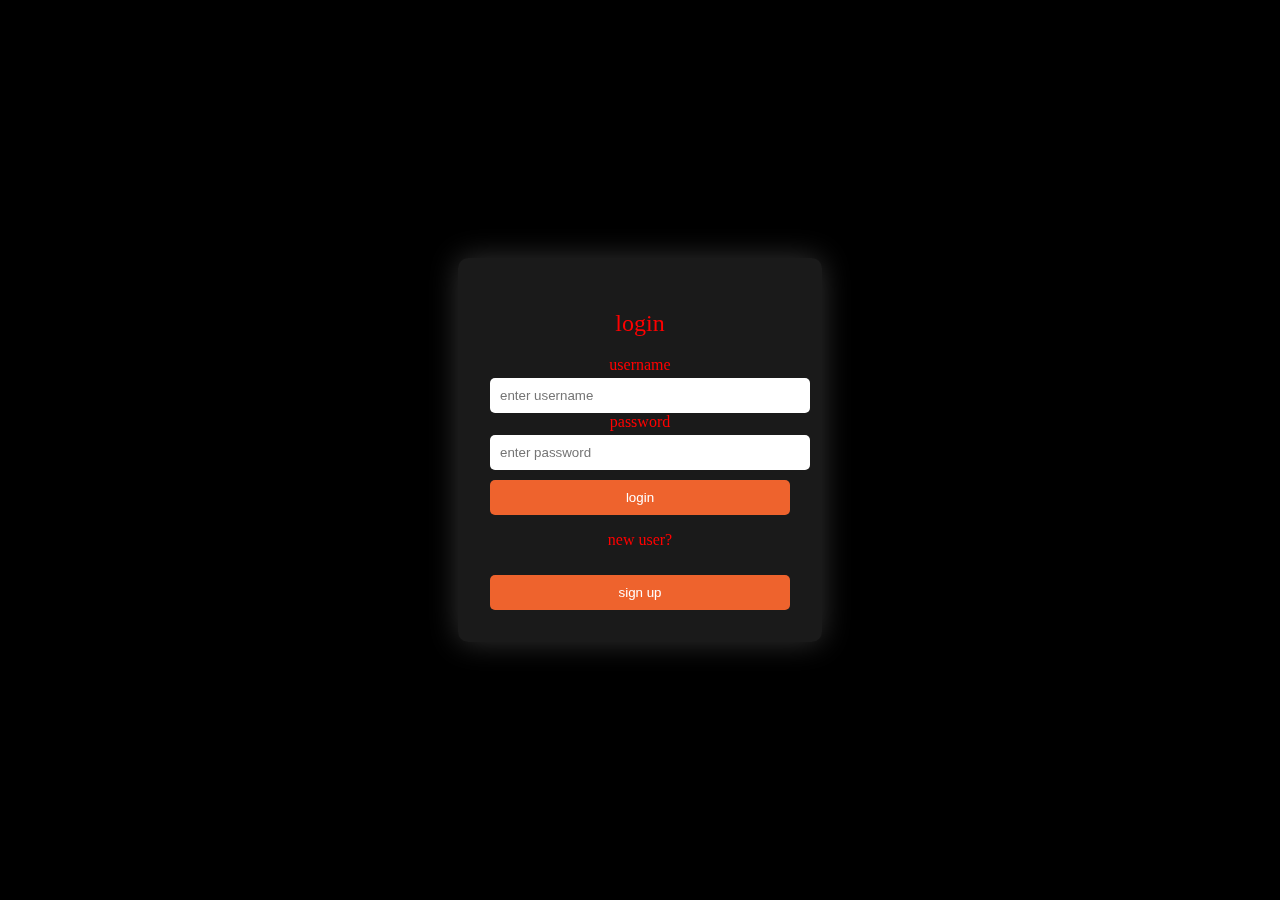
<file: index.html>
<!DOCTYPE html>
<html lang="en">
<head>
    <meta charset="UTF-8">
    <meta name="viewport" content="width=device-width, initial-scale=1.0">
    <title>Document</title>
    <style>
        body {
  background-color: black;
  height: 100vh;
  margin: 0;
  display: flex;
  justify-content: center;  
  align-items: center;      
}

.page {
  background: rgba(255, 255, 255, 0.1); 
  padding: 2rem;
  border-radius: 10px;
  color:red;
  backdrop-filter: blur(10px); 
  -webkit-backdrop-filter: blur(10px); 
  box-shadow: 0 0 30px rgba(255, 255, 255, 0.2);
  width: 300px;
  text-align: center;
}

.page h2{
    color:red;
    font-weight: 500;
}
input {
  width: 100%;
  padding: 10px;
  margin-top: 4px;
  border-radius: 5px;
  border: none;
  outline: none;
}

button {
  margin-top: 10px;
  width: 100%;
  padding: 10px;
  background-color: #ee632d;
  border: none;
  border-radius: 5px;
  color: white;
  cursor: pointer;
}
        </style>
</head>
<body>
    <div class="page">
        <h2>login</h2>
        
            
            <form>
                <div class="username">
                    <label for="user">username</label>
                    <input type="text" id="user" placeholder="enter username">
                </div>
                    <div class="password">
                    <label for="user1">password</label>
                    <input type="password" id="user1" placeholder="enter password">
                </div>
            </form>
            <div class="login">
                <button type="submit">login</button>
                <p>new user?</p>
                <button type="submit">sign up</button>
            </div>
        
    </div>

</body>
</html>
</file>
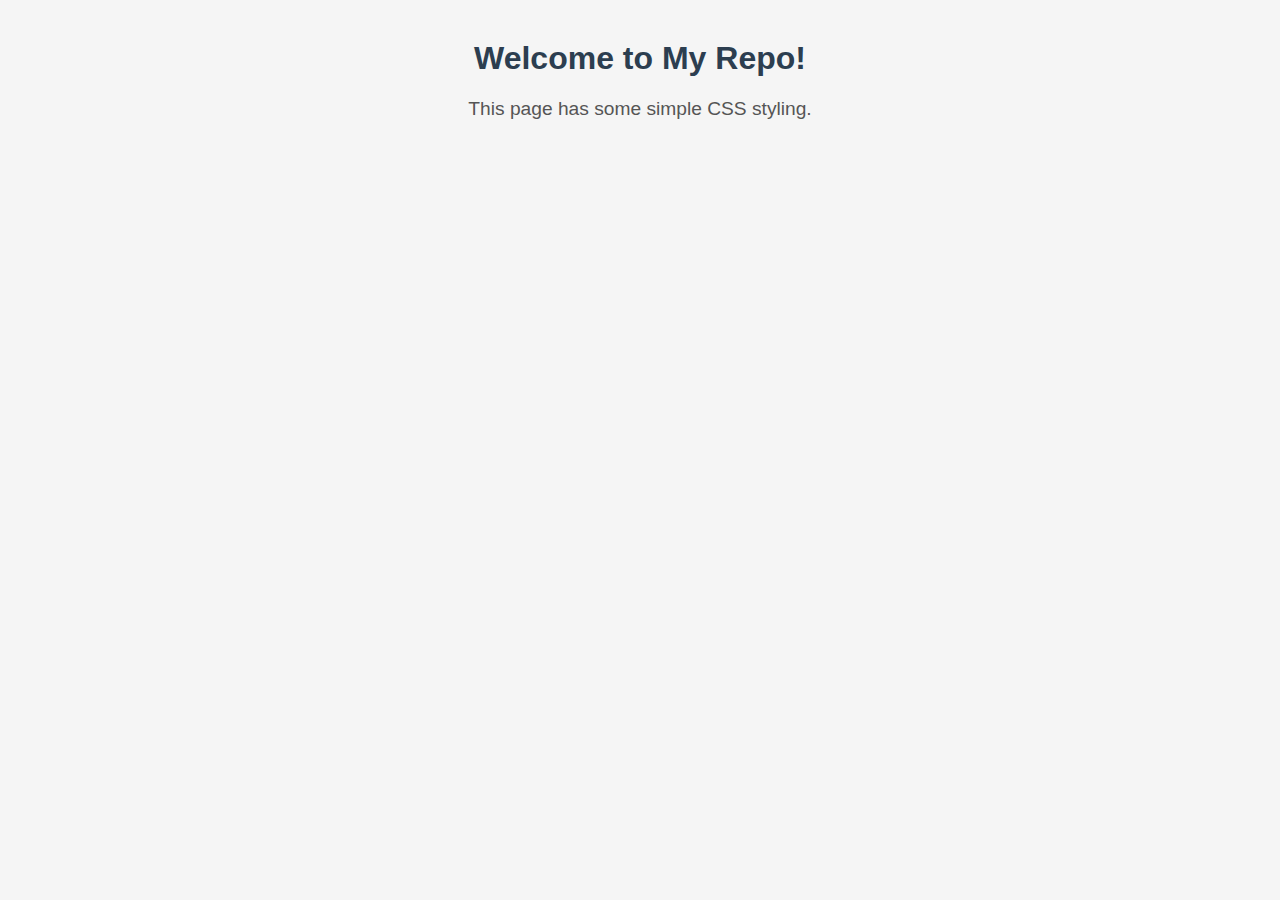
<file: index2.html>
<!DOCTYPE html>
<html lang="en">
<head>
  <meta charset="UTF-8" />
  <meta name="viewport" content="width=device-width, initial-scale=1" />
  <title>The lord of the rings!</title>
  <style>
    body {
      font-family: Arial, sans-serif;
      background-color: #f5f5f5;
      color: #333;
      margin: 40px;
      text-align: center;
    }
    h1 {
      color: #2c3e50;
    }
    p {
      font-size: 1.2rem;
      color: #555;
    }
  </style>
</head>
<body>
  <h1>Welcome to My Repo!</h1>
  <p>This page has some simple CSS styling.</p>
</body>
</html>
</file>
